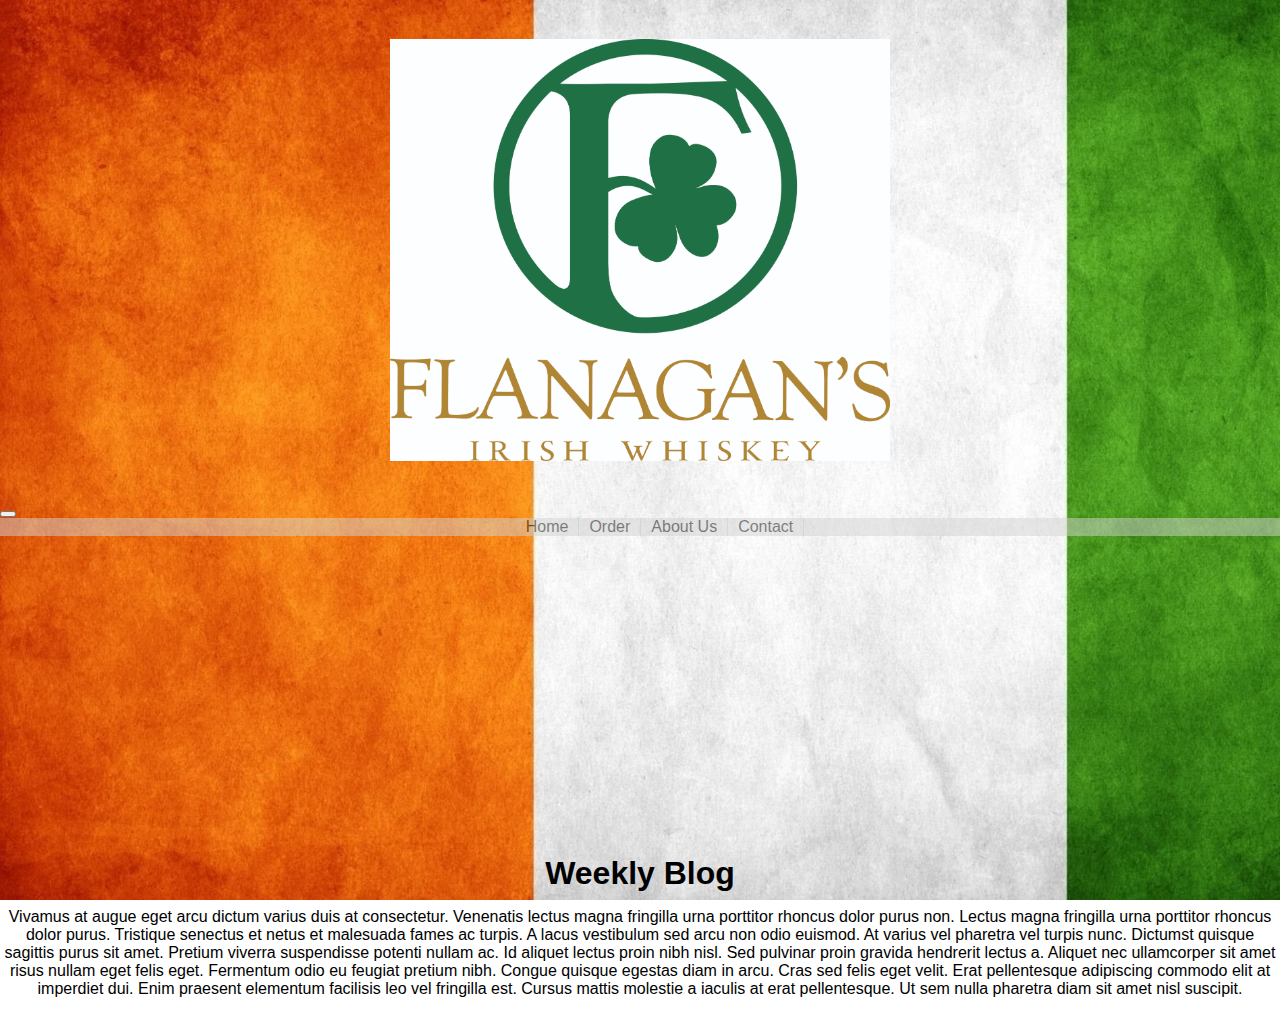
<file: index.html>
<!DOCTYPE html>
<html lang="en">

<head>
  <meta charset="UTF-8">
  <meta http-equiv="X-UA-Compatible" content="IE=edge">
  <meta name="viewport" content="width=device-width, initial-scale=1.0">
  <link rel="stylesheet" href="site.css" type="text/css">

  <title>Flanagan's</title>
</head>

<header>

  <picture>
    <source srcset="Images/Flanagan's Logo.jpg" media="(max-width: 600px)">
    <source srcset="Images/Flanagan's Logo.jpg">
    <img src="Images/Flanagan's Logo.jpg" alt="Logo" width="400" height="300">
  </picture>


</header>

<nav class="navbar navbar-expand-lg navbar-light bg-light">
  <button class="navbar-toggler" type="button" data-toggle="collapse" data-target="#navbarNav" aria-controls="navbarNav"
    aria-expanded="false" aria-label="Toggle navigation">
    <span class="navbar-toggler-icon"></span>
  </button>
  <div class="collapse navbar-collapse" id="navbarNav">
    <ul class="navbar-nav">
      <li class="nav-item active">
        <a class="nav-link" href="index.html">Home</a>
      </li>
      <li class="nav-item">
        <a class="nav-link" href="order.html">Order</a>
      </li>
      <li class="nav-item">
        <a class="nav-link" href="About.html">About Us</a>
      </li>
      <li class="nav-item">
        <a class="nav-link" href="contact.html">Contact</a>
      </li>
    </ul>
  </div>
</nav>

<body>

  <main>
    <article>
      <div class="embed-responsive embed-responsive-16by9">
        <iframe class="embed-responsive-item" width="560" height="315"
          src="https://www.youtube-nocookie.com/embed/KeXHoXhzvN4?controls=0" title="YouTube video player"
          frameborder="0"
          allow="accelerometer; autoplay; clipboard-write; encrypted-media; gyroscope; picture-in-picture"
          allowfullscreen></iframe>
      </div>

      <h1>Weekly Blog</h1>
      <p>
        Vivamus at augue eget arcu dictum varius duis at consectetur.
        Venenatis lectus magna fringilla urna porttitor rhoncus dolor purus non.
        Lectus magna fringilla urna porttitor rhoncus dolor purus.
        Tristique senectus et netus et malesuada fames ac turpis.
        A lacus vestibulum sed arcu non odio euismod.
        At varius vel pharetra vel turpis nunc.
        Dictumst quisque sagittis purus sit amet.
        Pretium viverra suspendisse potenti nullam ac.
        Id aliquet lectus proin nibh nisl.
        Sed pulvinar proin gravida hendrerit lectus a.
        Aliquet nec ullamcorper sit amet risus nullam eget felis eget.
        Fermentum odio eu feugiat pretium nibh.
        Congue quisque egestas diam in arcu.
        Cras sed felis eget velit.
        Erat pellentesque adipiscing commodo elit at imperdiet dui.
        Enim praesent elementum facilisis leo vel fringilla est.
        Cursus mattis molestie a iaculis at erat pellentesque.
        Ut sem nulla pharetra diam sit amet nisl suscipit.
      </p>
    </article>
  </main>
  <footer>

  </footer>

  <script src="./style.js"></script>

</body>

</html>
</file>
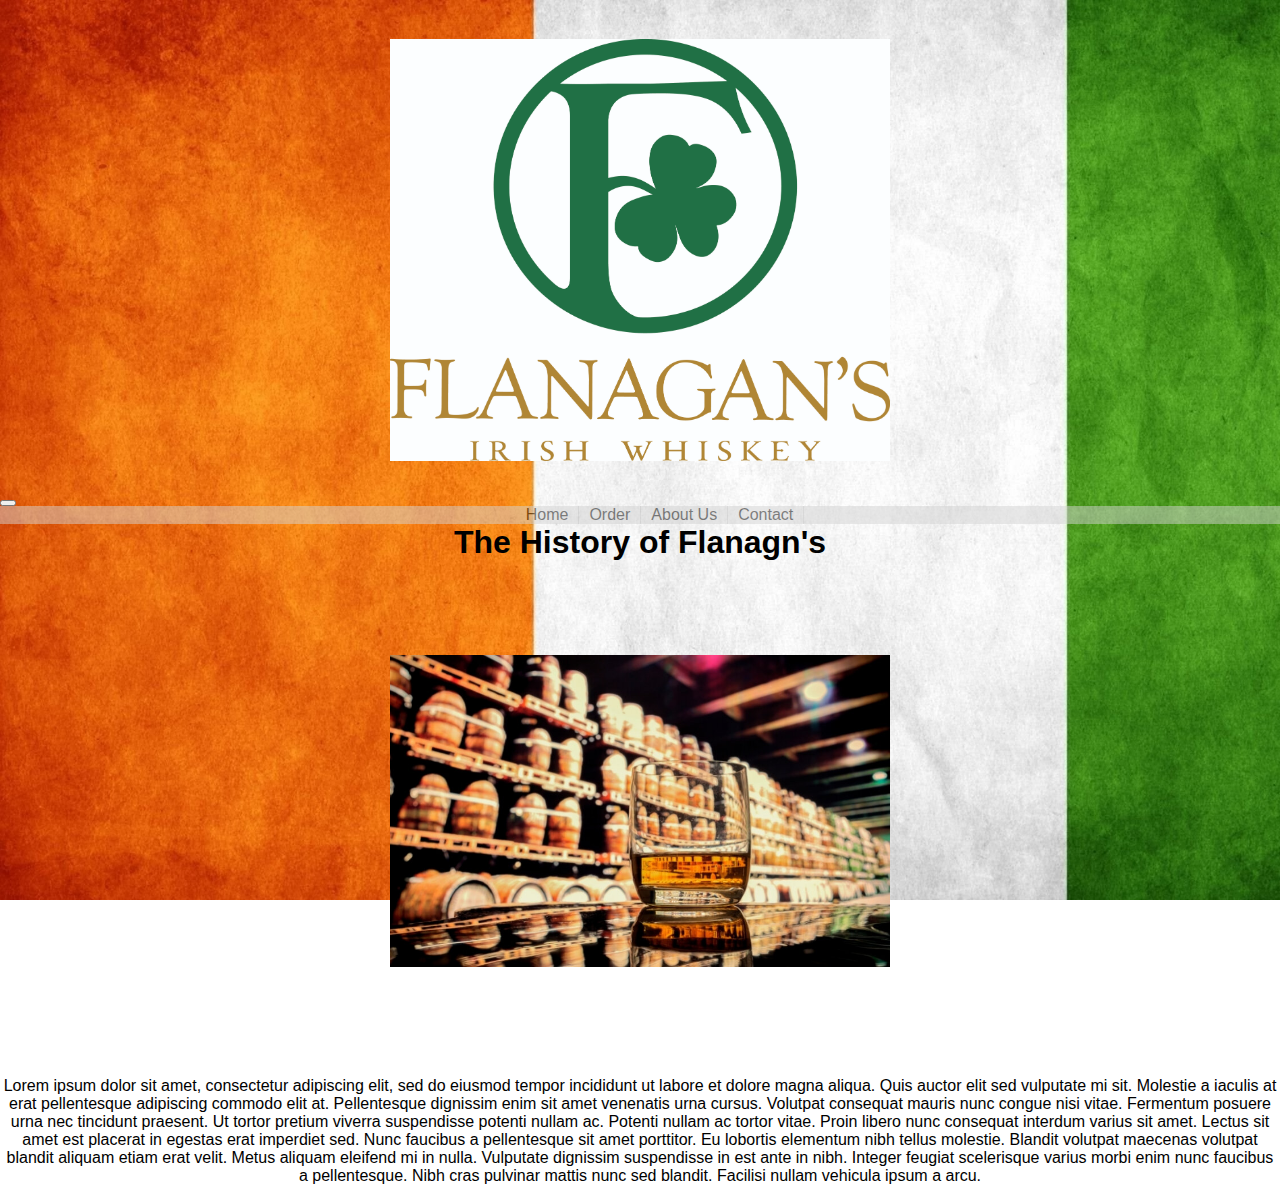
<file: About.html>
<head>
    <meta charset="UTF-8">
    <meta http-equiv="X-UA-Compatible" content="IE=edge">
    <meta name="viewport" content="width=device-width, initial-scale=1.0">
    <link rel="stylesheet" href="site.css" type="text/css">
    <link rel="javascrpit" href="style.js" script type="text/javascrpit">
    <title>About Us</title>
</head>

<header>
  
  <picture>
  <source srcset="Images/Flanagan's Logo.jpg" media="(max-width: 600px)">
  <source srcset="Images/Flanagan's Logo.jpg">
  <img src="Images/Flanagan's Logo.jpg" alt="Logo" width="400" height="300">
   </picture>


</header>


<body>
  

    <div class="pos-f-t">
      <div class="collapse" id="navbarToggleExternalContent">
        <div class="bg-dark p-4">
           </div>

        <nav class="navbar navbar-expand-lg navbar-light bg-light">
                <button class="navbar-toggler" type="button" data-toggle="collapse" data-target="#navbarNav" aria-controls="navbarNav" aria-expanded="false" aria-label="Toggle navigation">
              <span class="navbar-toggler-icon"></span>
            </button>
            <div class="collapse navbar-collapse" id="navbarNav">
              <ul class="navbar-nav">
                <li class="nav-item active">
                  <a class="nav-link" href="index.html">Home</a>
                </li>
                <li class="nav-item">
                  <a class="nav-link" href="order.html">Order</a>
                </li>
                <li class="nav-item">
                  <a class="nav-link" href="About.html">About Us</a>
                </li>
                <li class="nav-item">
                    <a class="nav-link" href="contact.html">Contact</a>
                </li>
              </ul>
            </div>
          </nav>
    
    <main>
        <article>
            <h1>The History of Flanagn's</h1>
            <img src="Images/whiskey.jpg" alt="whiskey" width="500" height="400"/>
            
            <p class="About Us">
                Lorem ipsum dolor sit amet, consectetur adipiscing elit, sed do eiusmod tempor incididunt ut labore et dolore magna aliqua. 
                Quis auctor elit sed vulputate mi sit.
                Molestie a iaculis at erat pellentesque adipiscing commodo elit at. 
                Pellentesque dignissim enim sit amet venenatis urna cursus. 
                Volutpat consequat mauris nunc congue nisi vitae. 
                Fermentum posuere urna nec tincidunt praesent. 
                Ut tortor pretium viverra suspendisse potenti nullam ac. 
                Potenti nullam ac tortor vitae. 
                Proin libero nunc consequat interdum varius sit amet. 
                Lectus sit amet est placerat in egestas erat imperdiet sed.
                Nunc faucibus a pellentesque sit amet porttitor. 
                Eu lobortis elementum nibh tellus molestie.
                Blandit volutpat maecenas volutpat blandit aliquam etiam erat velit.
                Metus aliquam eleifend mi in nulla.
                Vulputate dignissim suspendisse in est ante in nibh.
                Integer feugiat scelerisque varius morbi enim nunc faucibus a pellentesque.
                Nibh cras pulvinar mattis nunc sed blandit. 
                Facilisi nullam vehicula ipsum a arcu.
            </p>
             </article>
    </main>
    <footer>
        
    </footer>
</body>
</html>
</file>
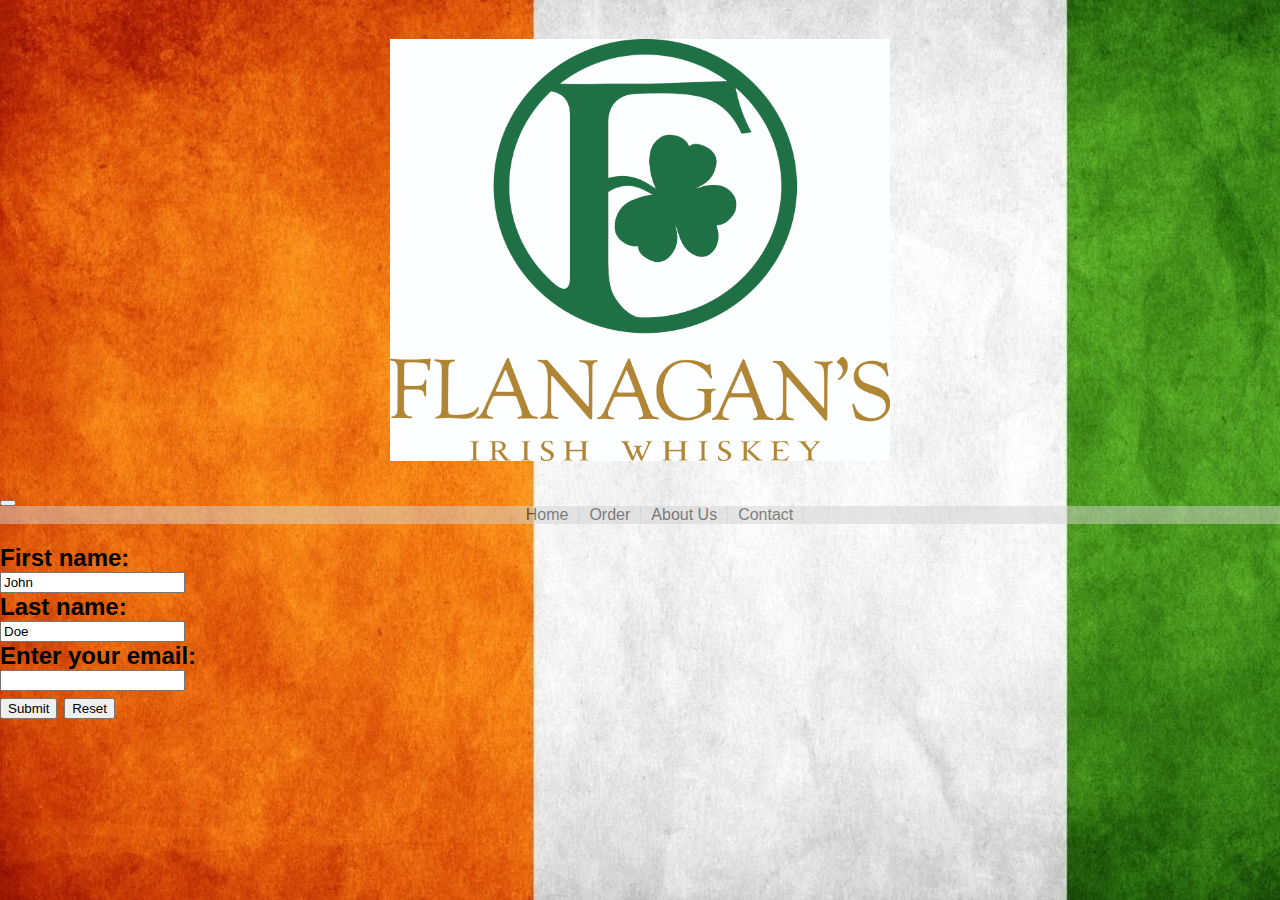
<file: contact.html>
<head>
    <meta charset="UTF-8">
    <meta http-equiv="X-UA-Compatible" content="IE=edge">
    <meta name="viewport" content="width=device-width, initial-scale=1.0">
    <link rel="stylesheet" href="site.css" type="text/css">
    <link rel="javascrpit" href="style.js" script type="text/javascrpit">
    <title>Contact</title>
</head>

<header>
  
  <picture>
  <source srcset="Images/Flanagan's Logo.jpg" media="(max-width: 600px)">
  <source srcset="Images/Flanagan's Logo.jpg">
  <img src="Images/Flanagan's Logo.jpg" alt="Logo" width="400" height="300">
   </picture>


</header>


<body>
  
    <div class="pos-f-t">
      <div class="collapse" id="navbarToggleExternalContent">
        <div class="bg-dark p-4">
            </div>

        <nav class="navbar navbar-expand-lg navbar-light bg-light">
                <button class="navbar-toggler" type="button" data-toggle="collapse" data-target="#navbarNav" aria-controls="navbarNav" aria-expanded="false" aria-label="Toggle navigation">
              <span class="navbar-toggler-icon"></span>
            </button>
            <div class="collapse navbar-collapse" id="navbarNav">
              <ul class="navbar-nav">
                <li class="nav-item active">
                  <a class="nav-link" href="index.html">Home</a>
                </li>
                <li class="nav-item">
                  <a class="nav-link" href="order.html">Order</a>
                </li>
                <li class="nav-item">
                  <a class="nav-link" href="About.html">About Us</a>
                </li>
                <li class="nav-item">
                    <a class="nav-link" href="contact.html">Contact</a>
                </li>
              </ul>
            </div>
          </nav>
    
    <h2>
      <form action="/action_page.php">
        <label for="fname">First name:</label><br>
        <input type="text" id="fname" name="fname" value="John"><br>
        <label for="lname">Last name:</label><br>
        <input type="text" id="lname" name="lname" value="Doe"><br>
        <label for="email">Enter your email:</label><br>
        <input type="email" id="email" name="email"><br>
        <input type="submit" value="Submit">
        <input type="reset">
      </form> 

    </h2>
    <footer>
       
    </footer>
</body>
</html>
</file>
<file: site.css>
* {
  box-sizing: border-box;
}

/* Style the body */
body {
  font-family: Arial;
  margin: 0;
  background-image: url("Images/Irish Flag.jpg");
  background-repeat: no-repeat;
  background-attachment: fixed;  
  background-size: cover;
}


.header {
  text-align: center;
  display: flex;
  margin-left: auto;
  margin-right: auto;
  justify-content: center;
}


ul {
  display: flex;
  list-style-type: none;
  margin: auto;
  padding: auto;
  overflow: hidden;
  background-color: lightgrey;
  opacity: 0.5;
  justify-content: center;
  flex-wrap: wrap;
  }


li a {
  color: black;
  padding: 5px 10px;
  text-decoration: none;
  text-align: center;
  justify-content: center;
  border-right:1px solid #bbb;
}


li a:hover {
  color: orange;
  opacity: 2.0;
}

li:last-child {
  border-right: none;
}

/* Column container */
.row {  
  display: flex;
  flex-wrap: wrap;
}

div.gallery {
  border: 1px solid #ccc;
  justify-items: center;

  }

div.gallery:hover {
  border: 1px solid #777;
}

div.gallery img {
  width: 100%;
  height: auto;
  }

div.desc {
  padding: 15px;
  text-align: center;
}

.responsive {
  padding: 0 6px;
  float: left;
  width: 24.99999%;
  justify-content: center;
}

.clearfix:after {
  content: "";
  display: table;
  clear: both;
}

/* Main column */
.main {
  flex: 70%;
  background-color: white;
  padding: 20px;
}

 picture > img  {
  width: 500px;
  height: 500px;
  object-fit: scale-down;
  display: block;
  margin-left: auto;
  margin-right: auto;
}

 img  {
  width: 500px;
  height: 500px;
  object-fit: scale-down;
  display: block;
  margin-left: auto;
  margin-right: auto;
}

h1 {
  text-indent: initial;
  text-align: center;
  margin: 0px;
  flex-wrap: wrap;
  word-spacing: normal;

}

p {
  text-align: center;
  display: flex;
  text-decoration: none;
  vertical-align: text-bottom;
}


.footer {
  padding: 20px;
  text-align: center;
  background: #ddd;
}

@media screen and (max-width: 700px) {
  .row, .navbar {   
    flex-direction: column;
  }
      .col-25, .col-75, input[type=submit] {
      width: 50%;
      margin-top: 0;

      }
    
      .responsive {
        width: 49.99999%;
        margin: 6px 0;
      }
    }
    
    @media only screen and (max-width: 500px) {
      .responsive {
        width: 100%;
      }
    }
</file>
